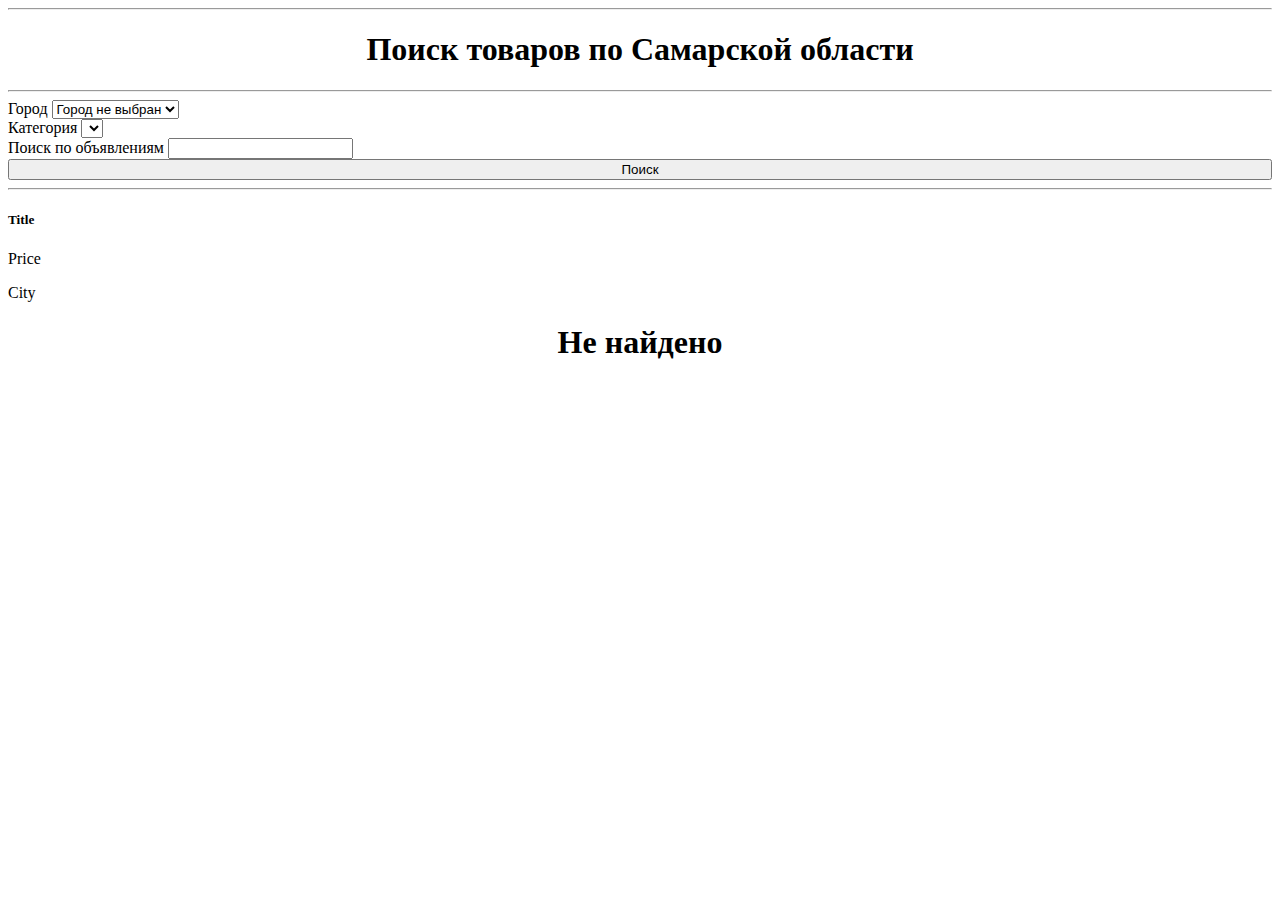
<file: src/main/resources/templates/index.html>
<!DOCTYPE html>
<html lang="ru" xmlns:th="http://www.thymeleaf.org">

<div th:replace="~{template.html :: head-navbar}"></div>
<div th:replace="~{template.html :: navbar}"></div><hr>

<body>

<div class="container-lg">
<h1 style="text-align: center">Поиск товаров по Самарской области</h1><hr>
<form method="get" action="/">
    <div class="form-row">
        <div class="form-group col-md-2">
            <label for="searchCity">Город</label>
            <select id="searchCity" class="form-control">
                <option value="">Город не выбран</option>
                <option value="Самара">Самара</option>
                <option value="Тольятти">Тольятти</option>
                <option value="Сызрань">Сызрань</option>
            </select>
        </div>
        <div class="form-group col-md-2">
            <label for="Category_id">Категория</label>
            <select class="form-control" id="Category_id" th:name="Category_id">
                <option th:each="category : ${categories}" th:value="${category.id}" th:text="${category.name}"></option>
            </select>
        </div>

        <div class="form-group col-md-8">
            <label for="searchWord">Поиск по объявлениям</label>
            <input type="text" name="searchWord" th:value="${searchWord}" class="form-control" id="searchWord">
        </div>
        <button style="width: 100%" type="submit" class="btn btn-dark">Поиск</button>
    </div>
</form>
<hr>
<div class="card-columns" >
    <div th:each="product : ${products}" th:if="${products}">
        <a th:href="@{/product/{id}(id=${product.id})}" class="product-link">
            <div class="card text-white bg-dark my-3 product">
                <div class="card-body">
                    <h5 class="card-title" th:text="${product.title}">Title</h5>
                    <p class="card-text" th:text="${product.price} + ' ₽'">Price</p>
                </div>
                <div class="card-footer" th:text="${product.city}">City</div>
            </div>
        </a>
    </div>
    <h1 style="text-align: center" th:if="${#lists.isEmpty(products)}">Не найдено</h1>
</div>
</div>

</body>
</html>
</file>
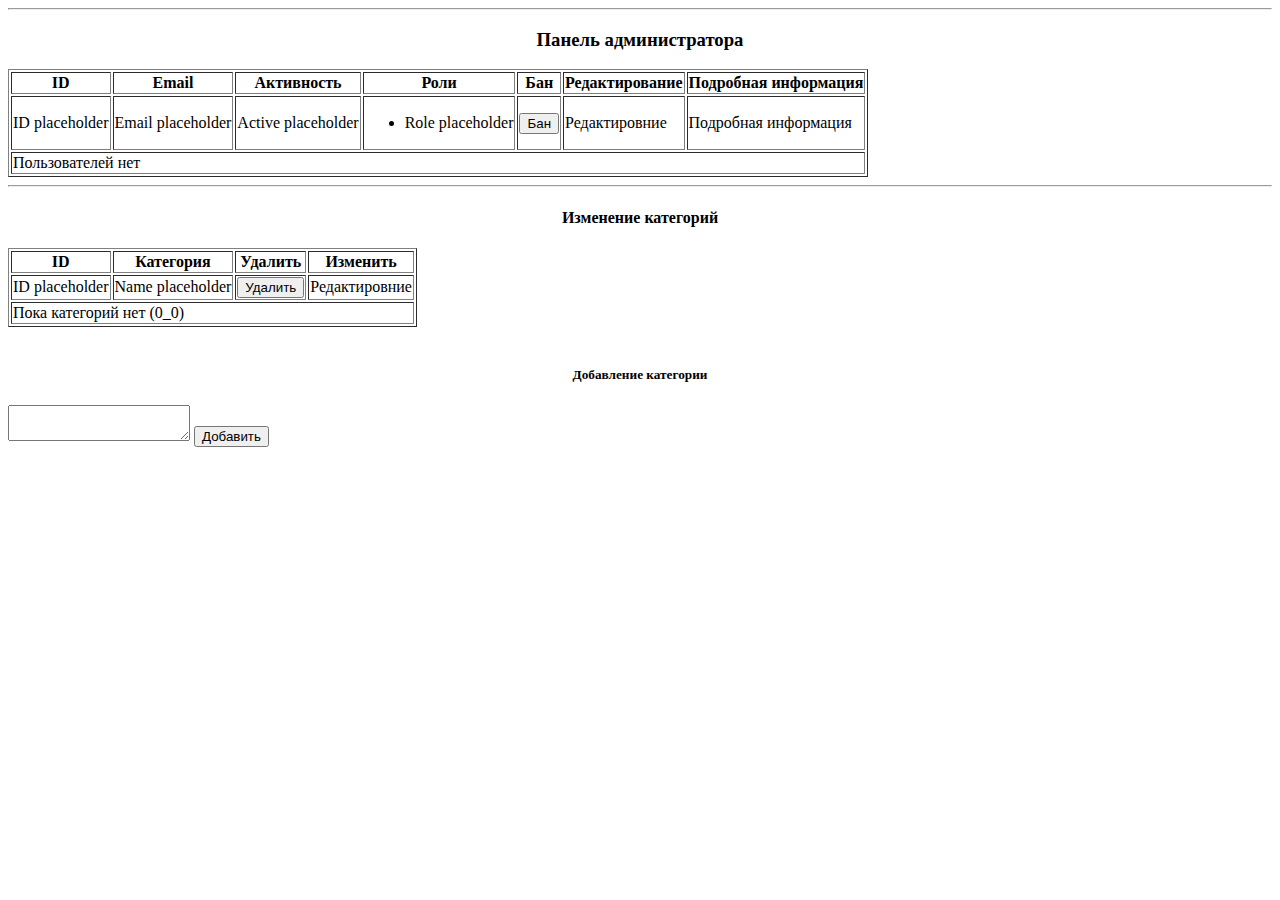
<file: src/main/resources/templates/admin.html>
<!DOCTYPE html>
<html xmlns:th="http://www.thymeleaf.org">
<div th:replace="~{template.html :: head-navbar}"></div>
<div th:replace="~{template.html :: navbar}"></div><hr>
<body>
<h3 align="center">Панель администратора</h3>
<table border="1" class="container mt-4">
    <tr>
        <th>ID</th>
        <th>Email</th>
        <th>Активность</th>
        <th>Роли</th>
        <th>Бан</th>
        <th>Редактирование</th>
        <th>Подробная информация</th>
    </tr>
    <tr th:each="user : ${users}">
        <td th:text="${user.id}">ID placeholder</td>
        <td th:text="${user.email}">Email placeholder</td>
        <td th:text="${user.active ? 'true' : 'false'}">Active placeholder</td>
        <td>
            <ul>
                <li th:each="role : ${user.roles}" th:text="${role}">Role placeholder</li>
            </ul>
        </td>
        <td >
            <form th:action="'/admin/user/ban/' + ${user.id}" method="post">
                <input type="submit" value="Бан"  >
            </form>
        </td>
        <td>
            <a th:href="'/admin/user/edit/' + ${user.id}">Редактировние</a>
        </td>
        <td>
            <a th:href="'/user/' + ${user.id}">Подробная информация</a>
        </td>
    </tr>
    <th:block th:if="${#lists.isEmpty(users)}">
        <tr>
            <td colspan="7">Пользователей нет</td>
        </tr>
    </th:block>
</table>

<hr>
<h4 align="center"> Изменение категорий </h4>
<table border="1" class="container pt-3">
    <tr>
        <th>ID</th>
        <th>Категория</th>
        <th>Удалить</th>
        <th>Изменить</th>

    </tr>
    <tr th:each="category : ${categories}">
        <td th:text="${category.id}">ID placeholder</td>
        <td th:text="${category.name}">Name placeholder</td>
        <td >
            <form th:action="'/admin/category/delete/' + ${category.id}" method="post">
                <input type="submit" value="Удалить"  >
            </form>
        </td>
        <td>
            <a th:href="'/admin/category/edit/' + ${category.id}">Редактировние</a>
        </td>

    </tr>

    <th:block th:if="${#lists.isEmpty(categories)}">
        <tr>
            <td colspan="7">Пока категорий нет (0_0) </td>
        </tr>
    </th:block>
</table>
<br>
<h5 align="center"> Добавление категории </h5>
<form class="container mt-4" action="/admin/category/add/" method="post" enctype="multipart/form-data">
    <textarea required class="form-control" id="name" th:name="name"></textarea>
    <input align="center" type="submit" value="Добавить"  >
</form>

<script th:src="@{https://code.jquery.com/jquery-3.3.1.slim.min.js}"
        integrity="sha384-q8i/X+965DzO0rT7abK41JStQIAqVgRVzpbzo5smXKp4YfRvH+8abtTE1Pi6jizo"
        crossorigin="anonymous"></script>
<script th:src="@{https://cdnjs.cloudflare.com/ajax/libs/popper.js/1.14.3/umd/popper.min.js}"
        integrity="sha384-ZMP7rVo3mIykV+2+9J3UJ46jBk0WLaUAdn689aCwoqbBJiSnjAK/l8WvCWPIPm49"
        crossorigin="anonymous"></script>
<script th:src="@{https://stackpath.bootstrapcdn.com/bootstrap/4.1.1/js/bootstrap.min.js}"
        integrity="sha384-smHYKdLADwkXOn1EmN1qk/HfnUcbVRZyYmZ4qpPea6sjB/pTJ0euyQp0Mk8ck+5T"
        crossorigin="anonymous"></script>

</body>
</html>
</file>
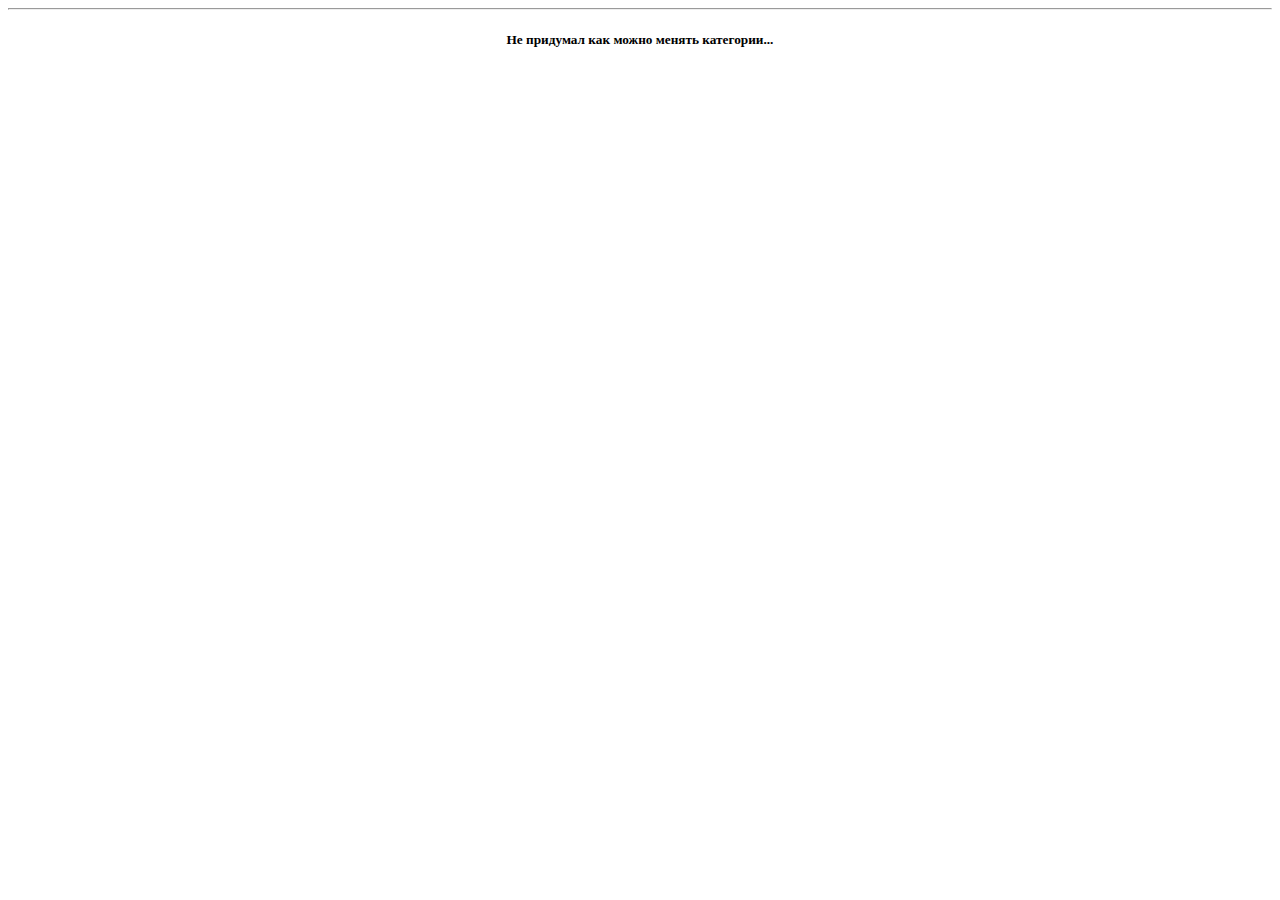
<file: src/main/resources/templates/category_edit.html>
<!DOCTYPE html>
<html xmlns:th="http://www.thymeleaf.org">

<div th:replace="~{template.html :: head-navbar}"></div>
<div th:replace="~{template.html :: navbar}"></div><hr>

<body>
<h5 align="center"> Не придумал как можно менять категории... </h5>


<script th:src="@{https://code.jquery.com/jquery-3.3.1.slim.min.js}"
        integrity="sha384-q8i/X+965DzO0rT7abK41JStQIAqVgRVzpbzo5smXKp4YfRvH+8abtTE1Pi6jizo"
        crossorigin="anonymous"></script>
<script th:src="@{https://cdnjs.cloudflare.com/ajax/libs/popper.js/1.14.3/umd/popper.min.js}"
        integrity="sha384-ZMP7rVo3mIykV+2+9J3UJ46jBk0WLaUAdn689aCwoqbBJiSnjAK/l8WvCWPIPm49"
        crossorigin="anonymous"></script>
<script th:src="@{https://stackpath.bootstrapcdn.com/bootstrap/4.1.1/js/bootstrap.min.js}"
        integrity="sha384-smHYKdLADwkXOn1EmN1qk/HfnUcbVRZyYmZ4qpPea6sjB/pTJ0euyQp0Mk8ck+5T"
        crossorigin="anonymous"></script>

</body>
</html>
</file>
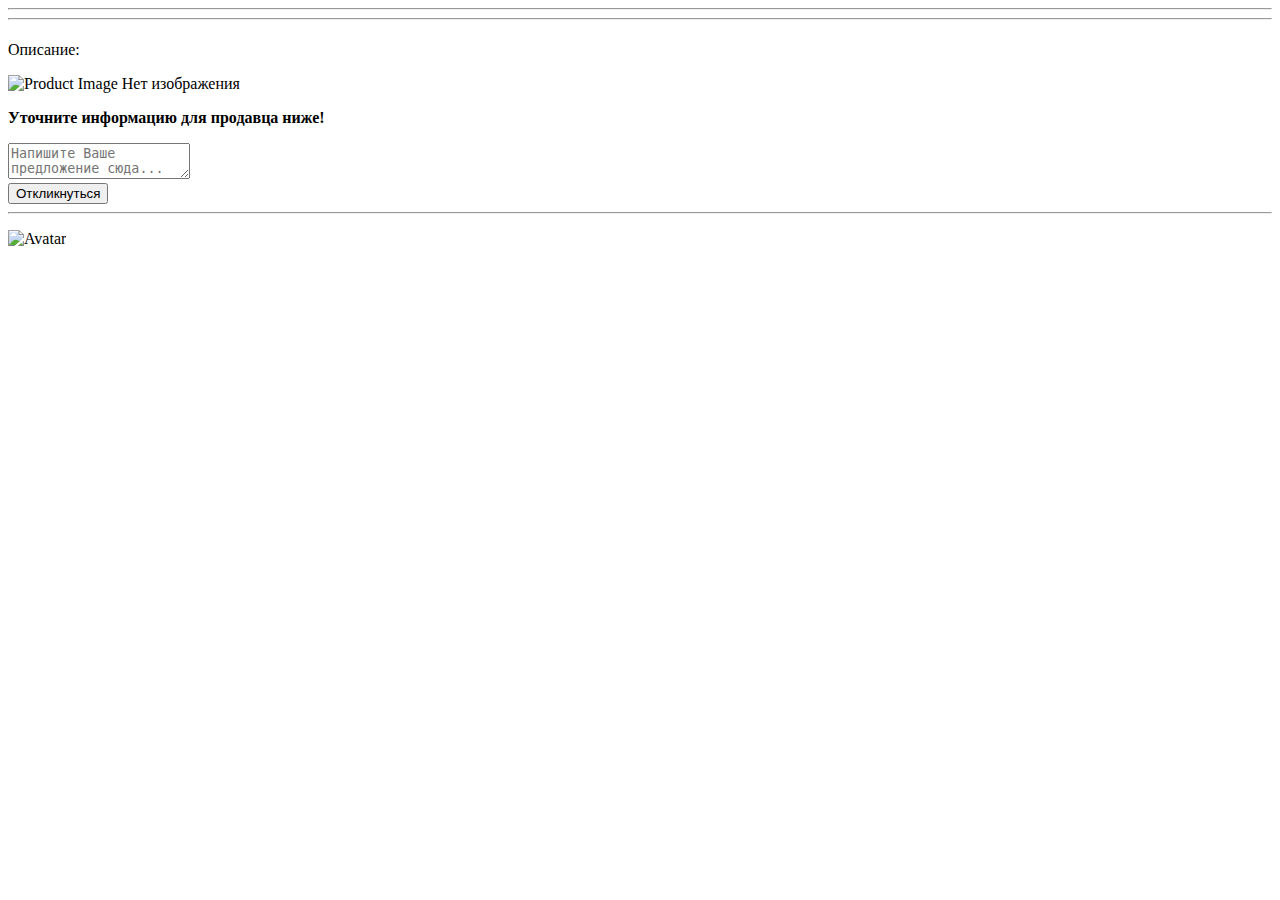
<file: src/main/resources/templates/index_info.html>
<!DOCTYPE html>
<html xmlns:th="http://www.thymeleaf.org" xmlns:sec="https://www.thymeleaf.org/thymeleaf-extras-springsecurity6">
<div th:replace="~{template.html :: head-navbar}"></div>
<div th:replace="~{template.html :: navbar}"></div>
<hr>

<body>
    <hr>

    <h1 class="container mt-4 text-center" th:text="${product.title}"></h1>

    <div class="container">
        <div class="row">
            <div class="col-md-2">
                <div class="d-flex flex-column">
                    <p>Описание:</p>
                    <span th:text="'Цена: ' +  ${product.price} + ' рублей'"></span>
                    <span th:text="'Категория: ' +  ${category.name}"></span>
                    <span th:text="'Город: ' +  ${product.city}"></span>
                    <span th:text="'Номер телефона: ' +  ${main_user.phone}"></span>
                </div>
            </div>
            <div class="col-md-8">
                <div class="text-center">
                    <img th:if="${product.image != null}" th:src="'data:image/jpeg;base64,' + ${product.image}"
                        alt="Product Image" class="img-fluid">
                    <span th:if="${product.image == null}">Нет изображения</span>
                </div>
                <p class="container mt-4 text-center" th:text="${product.description}"></p>
                <form id="myForm" th:action="@{'/product/' + ${product.id}}" method="post"
                    enctype="multipart/form-data">
                    <input type="hidden" name="productId" th:value="${product.id}" />
                    <p class="text-center"><b>Уточните информацию для продавца ниже!</b></p>
                    <textarea required class="form-control mb-3" id="message" name="message"
                        placeholder="Напишите Ваше предложение сюда..."></textarea>
                    <div class="d-flex justify-content-center">
                        <button type="submit" class="btn btn-dark mb-3">Откликнуться</button>
                    </div>
                </form>
                <script>
                    document.getElementById('myForm').addEventListener('submit', function (event) {
                        alert('Сообщение отправлено!');
                    });
                </script>
            </div>
        </div>
    </div>

    <hr>
    <p class="text-center">
        <a th:href="@{/user/{id}(id=${authorProduct.id})}">
            <img th:src="@{/image/avatar.png}" alt="Avatar" width="32" height="32" class="rounded-circle"
                th:alt="${authorProduct.name}">
            <span th:text="${authorProduct.name}"></span>
        </a>
    </p>
    <script th:src="@{https://code.jquery.com/jquery-3.3.1.slim.min.js}"
        integrity="sha384-q8i/X+965DzO0rT7abK41JStQIAqVgRVzpbzo5smXKp4YfRvH+8abtTE1Pi6jizo"
        crossorigin="anonymous"></script>
    <script th:src="@{https://cdnjs.cloudflare.com/ajax/libs/popper.js/1.14.3/umd/popper.min.js}"
        integrity="sha384-ZMP7rVo3mIykV+2+9J3UJ46jBk0WLaUAdn689aCwoqbBJiSnjAK/l8WvCWPIPm49"
        crossorigin="anonymous"></script>
    <script th:src="@{https://stackpath.bootstrapcdn.com/bootstrap/4.1.1/js/bootstrap.min.js}"
        integrity="sha384-smHYKdLADwkXOn1EmN1qk/HfnUcbVRZyYmZ4qpPea6sjB/pTJ0euyQp0Mk8ck+5T"
        crossorigin="anonymous"></script>
</body>

</html>
</file>
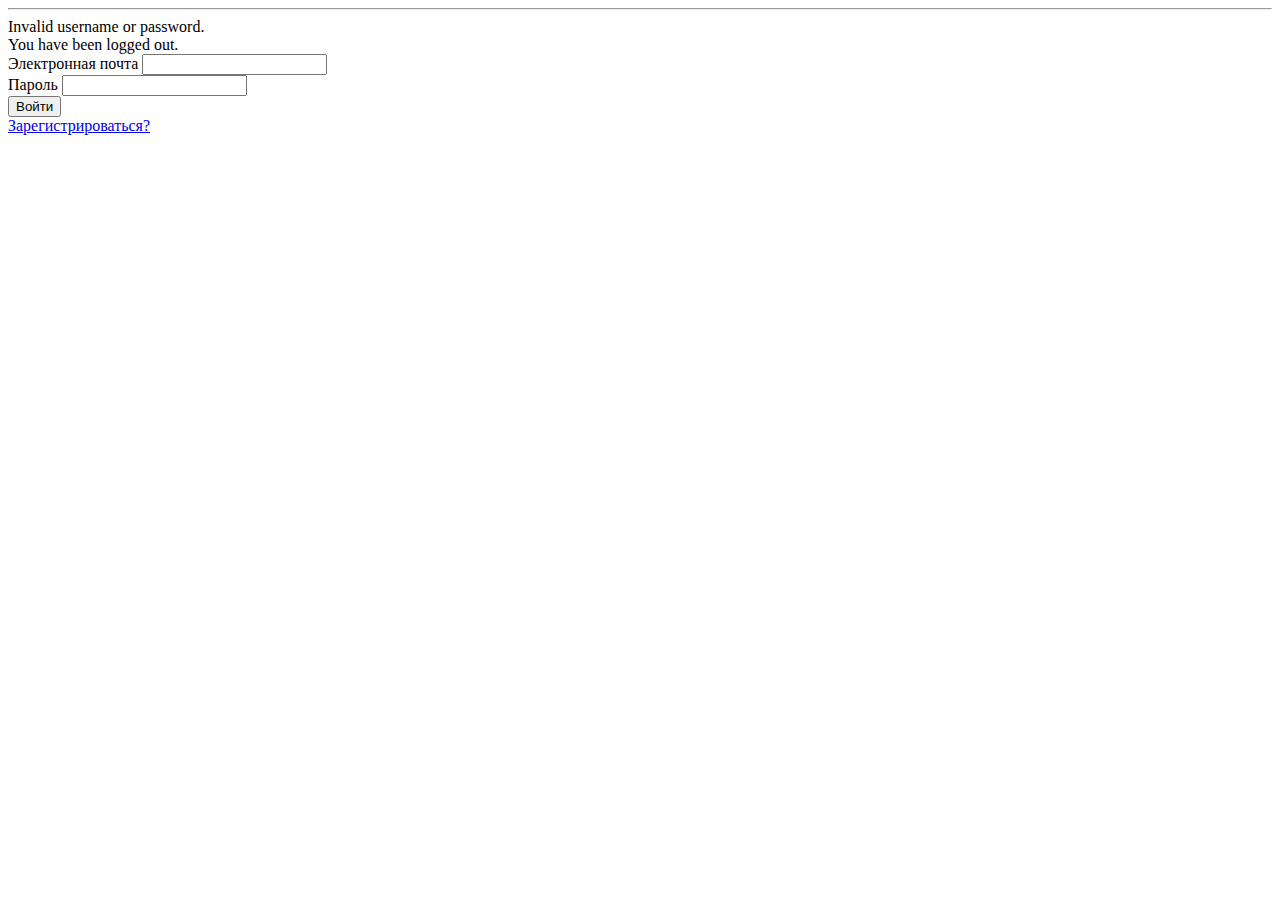
<file: src/main/resources/templates/login.html>
<!DOCTYPE html>
<html lang="en" xmlns:th="https://www.thymeleaf.org">
<div th:replace="~{template.html :: head-navbar}"></div>
<div th:replace="~{template.html :: navbar}"></div><hr>

<div class="container">
    <div th:if="${param.error}" class="alert alert-danger">Invalid username or password.</div>
    <div th:if="${param.logout}" class="alert alert-info">You have been logged out.</div>

    <form th:action="@{/login}" method="post">
        <div class="form-group">
            <label for="email">Электронная почта</label>
            <input type="email" class="form-control" id="email" name="username">
        </div>
        <div class="form-group">
            <label for="password">Пароль</label>
            <input type="password" class="form-control" id="password" name="password">
        </div>
        <div class="d-flex justify-content-center">
            <input type="submit" class="btn btn-dark" value="Войти"/>
        </div>
    </form>

    <div class="d-flex justify-content-center">
        <a href="/registration" class="text-center">Зарегистрироваться?</a>
    </div>
</div>
<script th:src="@{https://code.jquery.com/jquery-3.3.1.slim.min.js}" integrity="sha384-q8i/x+965dzo0rt7abk41jstqiaqvgrvzpbzo5smxkp4yfrvh+8abtte1pi6jizo" crossorigin="anonymous"></script>
<script th:src="@{https://cdnjs.cloudflare.com/ajax/libs/popper.js/1.14.3/umd/popper.min.js}" integrity="sha384-zmp7rvo3miykv+2+9j3uj46jbk0wlauadn689acwoqbbjisnjak/l8wvcwpipm49" crossorigin="anonymous"></script>
<script th:src="@{https://stackpath.bootstrapcdn.com/bootstrap/4.1.1/js/bootstrap.min.js}" integrity="sha384-smhykdladwkxon1emn1qk/hfnucbvrzyymz4qppea6sjb/ptj0euyqp0mk8ck+5t" crossorigin="anonymous"></script>
</body>
</html>
</file>
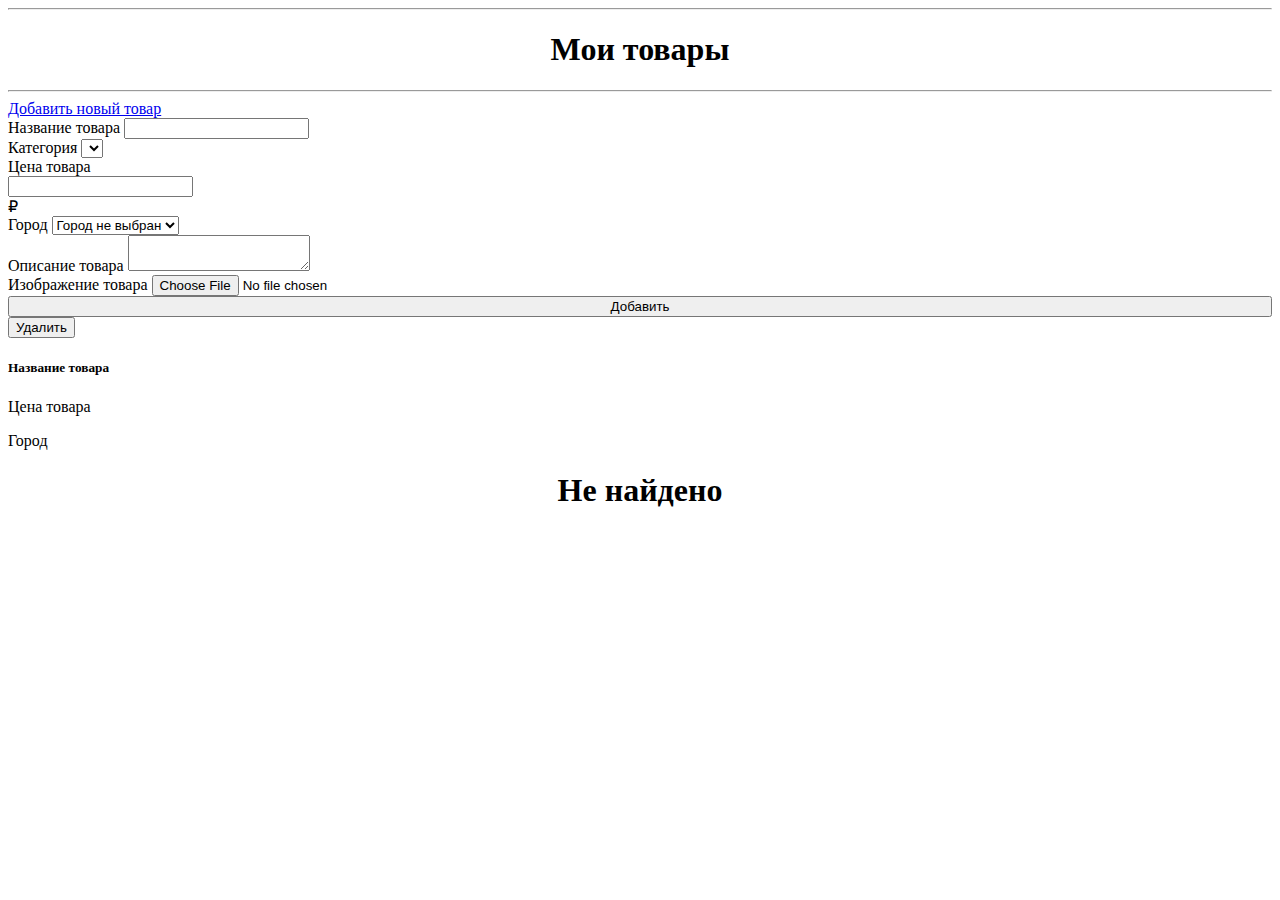
<file: src/main/resources/templates/my_products.html>
<!DOCTYPE html>
<html lang="en" xmlns:th="http://www.w3.org/1999/xhtml">
<div th:replace="~{template.html :: head-navbar}"></div>
<div th:replace="~{template.html :: navbar}"></div><hr>

<body>
<h1 style="text-align: center">Мои товары</h1>
<hr>
<a class="btn btn-dark mt-3 mb-3" style="text-align: center; width: 100%"
   data-toggle="collapse" href="#collapseExample" role="button"
   aria-expanded="true" aria-controls="collapseExample">
    Добавить новый товар
</a>
<div class="collapse mb-3" id="collapseExample" style="">
    <form action="/product/create" method="post" enctype="multipart/form-data">
        <div class="form-group">
            <label for="productName">Название товара</label>
            <input type="text" required class="form-control"
                   id="productName" th:name="title">
        </div>
        <div class="form-group">
            <label for="category">Категория</label>
            <select class="form-control" id="category" th:name="Category_id">
                <option th:each="category : ${categories}" th:value="${category.id}" th:text="${category.name}"></option>
            </select>
        </div>
        <div class="form-group">
            <label for="price">Цена товара</label>
            <div class="input-group mb-3">
                <input type="number" required class="form-control" id="price" th:name="price">
                <div class="input-group-append">
                    <span class="input-group-text">₽</span>
                </div>
            </div>
        </div>

        <div class="form-group">
            <label for="searchCity">Город</label>
            <select id="searchCity" required th:name="city" class="form-control">
                <option value="">Город не выбран</option>
                <option th:value="Cамара">Самара</option>
                <option th:value="Тольятти">Тольятти</option>
                <option th:value="Сызрань">Сызрань</option>
            </select>
        </div>
        <div class="form-group">
            <label for="description">Описание товара</label>
            <textarea required class="form-control" id="description" th:name="description"></textarea>
        </div>
        <div class="form-group">
            <label for="productImage">Изображение товара</label>
            <input type="file" class="form-control-file" id="productImage" name="image">
        </div>
        <button type="submit" class="btn btn-dark" style="width: 100%">Добавить</button>
    </form>

</div>
<div class="card-columns">
    <div th:each="product : ${products}" class="product-link">
        <a th:href="@{/product/{id}(id=${product.id})}" class="product-link">
            <div class="card text-white bg-dark my-3 product">
                <div class="card-top">
                    <form th:action="@{/product/delete/{id}(id=${product.id})}" method="post">
                        <button type="submit" class="btn btn-danger m-3">
                            Удалить
                        </button>
                    </form>
                </div>
                <div class="card-body">
                    <h5 class="card-title" th:text="${product.title}">Название товара</h5>
                    <p class="card-text" th:text="${product.price} + ' ₽'">Цена товара</p>
                </div>
                <div class="card-footer" th:text="${product.city}">
                    Город
                </div>
            </div>
        </a>
    </div>
    <div th:if="${#lists.isEmpty(products)}" style="text-align: center">
        <h1>Не найдено</h1>
    </div>
</div>

<script th:src="@{https://code.jquery.com/jquery-3.3.1.slim.min.js}"
        integrity="sha384-q8i/X+965DzO0rT7abK41JStQIAqVgRVzpbzo5smXKp4YfRvH+8abtTE1Pi6jizo"
        crossorigin="anonymous"></script>
<script th:src="@{https://cdnjs.cloudflare.com/ajax/libs/popper.js/1.14.3/umd/popper.min.js}"
        integrity="sha384-ZMP7rVo3mIykV+2+9J3UJ46jBk0WLaUAdn689aCwoqbBJiSnjAK/l8WvCWPIPm49"
        crossorigin="anonymous"></script>
<script th:src="@{https://stackpath.bootstrapcdn.com/bootstrap/4.1.1/js/bootstrap.min.js}"
        integrity="sha384-smHYKdLADwkXOn1EmN1qk/HfnUcbVRZyYmZ4qpPea6sjB/pTJ0euyQp0Mk8ck+5T"
        crossorigin="anonymous"></script>

</body>
</html>
</file>
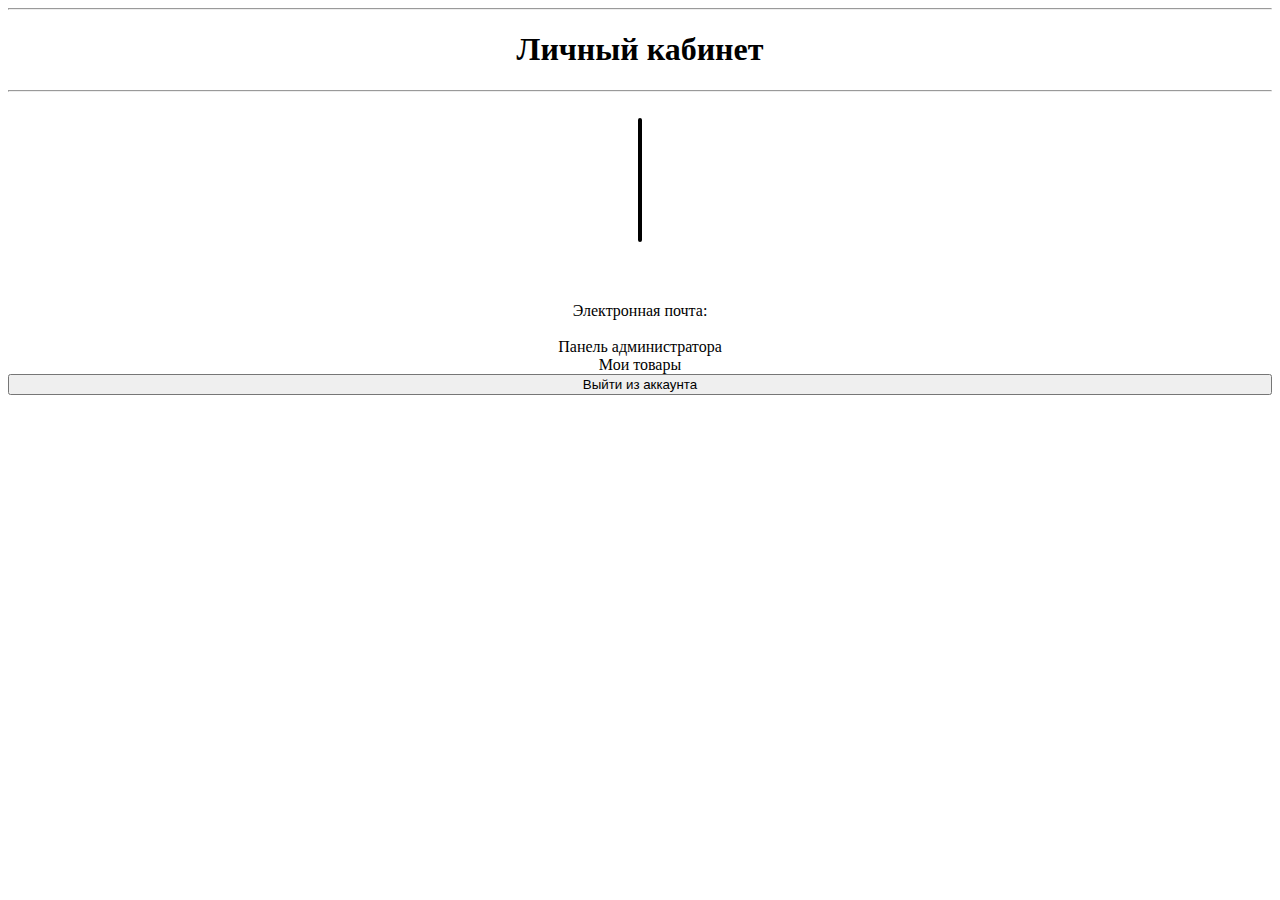
<file: src/main/resources/templates/profile.html>
<!DOCTYPE html>
<html lang="en" xmlns:th="http://www.w3.org/1999/xhtml">

<div th:replace="~{template.html :: head-navbar}"></div>
<div th:replace="~{template.html :: navbar}"></div><hr>

<body>
<h1 style="text-align: center">Личный кабинет</h1><hr>
<br>
<div style="text-align: center">
  <img th:src="@{/image/avatar.png}"
       style="border:2px solid black; border-radius: 20px" height="120">
  <br>
  <br>
  <h2 th:text="${user.name}"></h2>
  <br>
  Электронная почта: <b th:text="${user.email}"></b>
  <br>
  <br>
  <div th:if="${user.admin}">
    <a class="btn btn-dark mb-3" style="text-align: center; width: 100%"
       th:href="@{/admin}">
      Панель администратора
    </a><br>
  </div>
  <a class="btn btn-dark mb-3" style="text-align: center; width: 100%"
     th:href="@{/my/products}">
    Мои товары
  </a>
  <form action="#" th:action="@{/logout}" method="post">
    <button type="submit" style="text-align: center; width: 100%" class="btn btn-danger mb-2">
      Выйти из аккаунта
    </button>
  </form>
</div>

<script th:src="@{https://code.jquery.com/jquery-3.3.1.slim.min.js}"
        integrity="sha384-q8i/X+965DzO0rT7abK41JStQIAqVgRVzpbzo5smXKp4YfRvH+8abtTE1Pi6jizo"
        crossorigin="anonymous"></script>
<script th:src="@{https://cdnjs.cloudflare.com/ajax/libs/popper.js/1.14.3/umd/popper.min.js}"
        integrity="sha384-ZMP7rVo3mIykV+2+9J3UJ46jBk0WLaUAdn689aCwoqbBJiSnjAK/l8WvCWPIPm49"
        crossorigin="anonymous"></script>
<script th:src="@{https://stackpath.bootstrapcdn.com/bootstrap/4.1.1/js/bootstrap.min.js}"
        integrity="sha384-smHYKdLADwkXOn1EmN1qk/HfnUcbVRZyYmZ4qpPea6sjB/pTJ0euyQp0Mk8ck+5T"
        crossorigin="anonymous"></script>

</body>
</html>
</file>
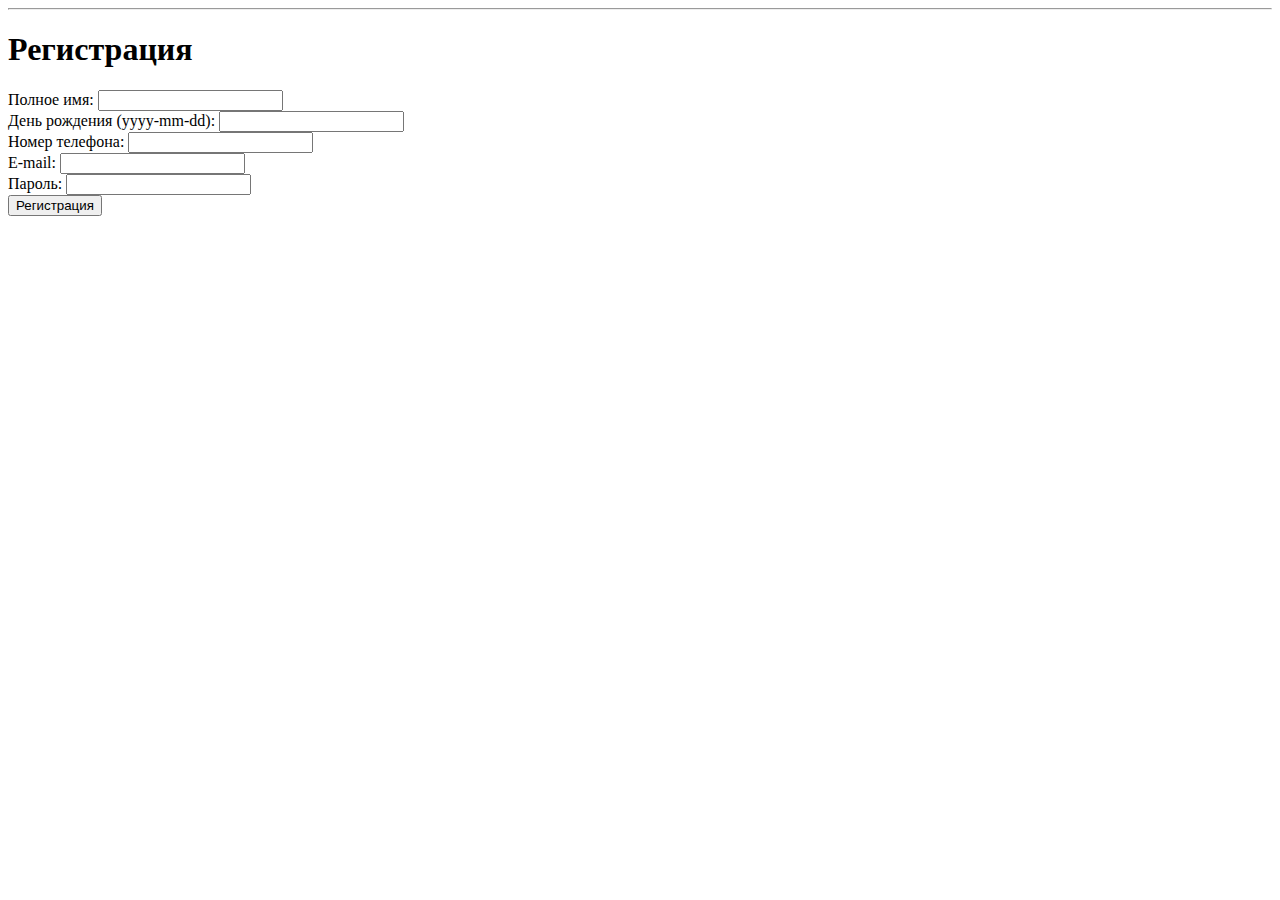
<file: src/main/resources/templates/registration.html>
<!DOCTYPE html>
<html lang="en" xmlns:th="http://www.thymeleaf.org">
<div th:replace="~{template.html :: head-navbar}"></div>
<div th:replace="~{template.html :: navbar}"></div><hr>
<body>
<div class="container mt-5">
    <div class="row justify-content-center">
        <div class="col-md-6">
            <div class="card">
                <div class="card-header">
                    <h1 class="text-center">Регистрация</h1>
                </div>
                <div class="card-body">
                    <form th:action="@{/registration}" method="post" th:object="${user}">
                        <div class="form-group">
                            <label for="name">Полное имя:</label>
                            <input type="text" class="form-control" id="name" name="name" th:field="*{name}" />
                        </div>
                        <div class="form-group">
                            <label for="birthday">День рождения (yyyy-mm-dd):</label>
                            <input type="text" class="form-control" id="birthday" name="birthday" th:field="*{birthday}" />
                        </div>
                        <div class="form-group">
                            <label for="phone">Номер телефона:</label>
                            <input type="text" class="form-control" id="phone" name="phone" th:field="*{phone}" />
                        </div>
                        <div class="form-group">
                            <label for="email">E-mail:</label>
                            <input type="email" class="form-control" id="email" name="email" th:field="*{email}" />
                        </div>
                        <div class="form-group">
                            <label for="password">Пароль:</label>
                            <input type="password" class="form-control" id="password" name="password" th:field="*{password}" />
                        </div>
                        <div class="text-center">
                            <button type="submit" class="btn btn-dark">Регистрация</button>
                        </div>
                    </form>
                </div>
            </div>
        </div>
    </div>
</div>

<script th:src="@{https://code.jquery.com/jquery-3.3.1.slim.min.js}"
        integrity="sha384-q8i/X+965DzO0rT7abK41JStQIAqVgRVzpbzo5smXKp4YfRvH+8abtTE1Pi6jizo"
        crossorigin="anonymous"></script>
<script th:src="@{https://cdnjs.cloudflare.com/ajax/libs/popper.js/1.14.3/umd/popper.min.js}"
        integrity="sha384-ZMP7rVo3mIykV+2+9J3UJ46jBk0WLaUAdn689aCwoqbBJiSnjAK/l8WvCWPIPm49"
        crossorigin="anonymous"></script>
<script th:src="@{https://stackpath.bootstrapcdn.com/bootstrap/4.1.1/js/bootstrap.min.js}"
        integrity="sha384-smHYKdLADwkXOn1EmN1qk/HfnUcbVRZyYmZ4qpPea6sjB/pTJ0euyQp0Mk8ck+5T"
        crossorigin="anonymous"></script>

</body>
</html>
</file>
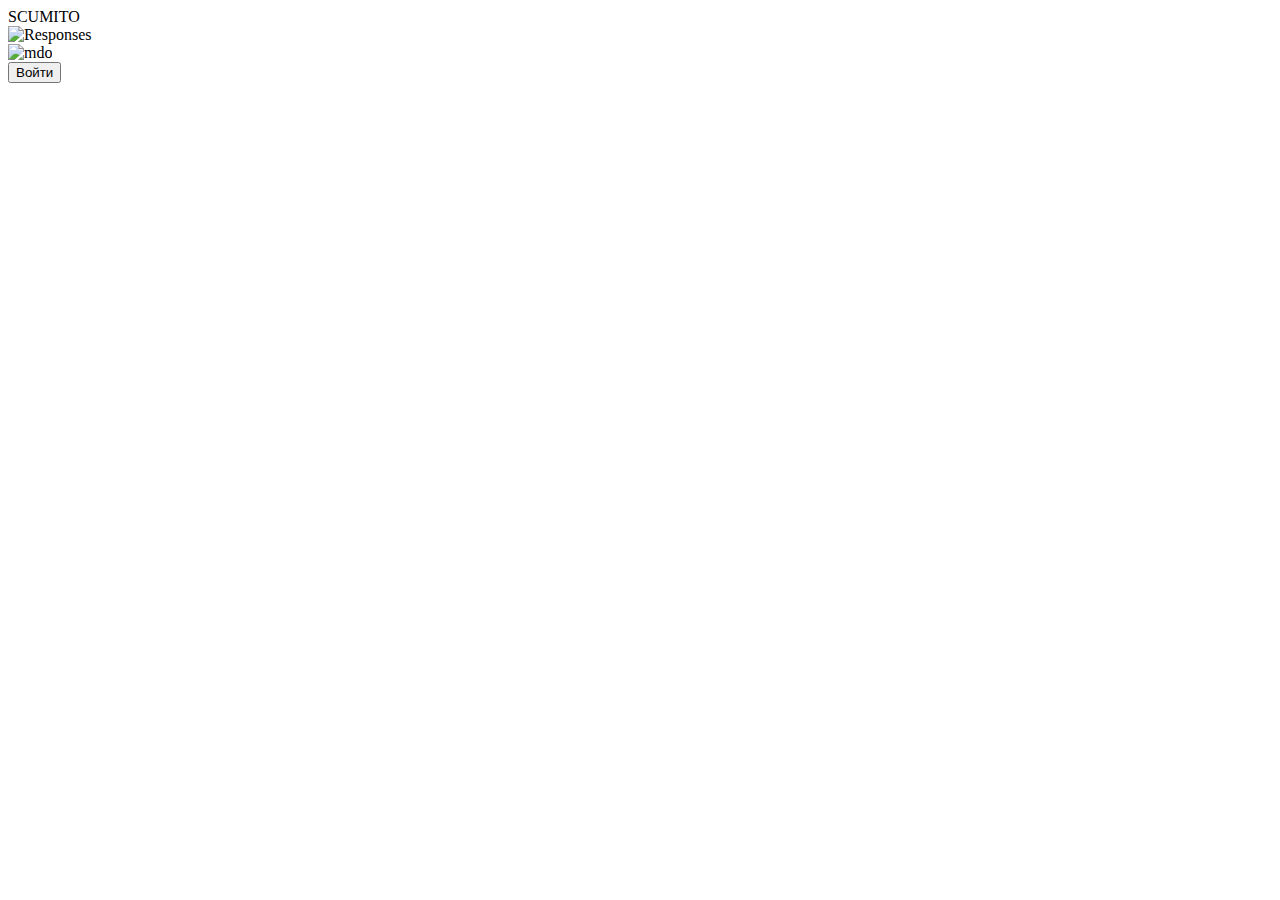
<file: src/main/resources/templates/template.html>
<!DOCTYPE html>
<html xmlns:th="http://www.thymeleaf.org" lang="ru">
<head th:fragment="head-navbar">
  <meta charset="UTF-8">
  <meta name="viewport" content="width=device-width, initial-scale=1, shrink-to-fit=no">

  <link rel="stylesheet" th:href="@{/static/bootstrap.css}">

  <title>SCUMITO</title>
</head>
<body>
  <nav class="navbar navbar-dark bg-dark" th:fragment="navbar">
    <div class="container-fluid">
      <a th:href="@{/}">
        <span class="navbar-brand mb-0 h1">SCUMITO</span>
      </a>
      <div th:if="${user.email != null}" class="dropdown text-end">
        <a th:href="@{/responses}" class="navbar-responses">
          <img th:src="@{/image/responses.png}" alt="Responses" width="32" height="32">
        </a>
      </div>
      
      <div th:if="${user.email != null}" class="dropdown text-end">
        <a th:href="@{/profile}">
          <img th:src="@{/image/avatar.png}" alt="mdo"
               width="32" height="32" class="rounded-circle">
        </a>
      </div>
      <button th:if="${user.email == null}" class="btn btn-light my-2 my-sm-0" type="button"
              th:onclick="|window.location.href = '@{/login}'|">
        Войти
      </button>
    </div>
  </nav>
  

<script th:src="@{https://code.jquery.com/jquery-3.3.1.slim.min.js}"
        integrity="sha384-q8i/X+965DzO0rT7abK41JStQIAqVgRVzpbzo5smXKp4YfRvH+8abtTE1Pi6jizo"
        crossorigin="anonymous"></script>
<script th:src="@{https://cdnjs.cloudflare.com/ajax/libs/popper.js/1.14.3/umd/popper.min.js}"
        integrity="sha384-ZMP7rVo3mIykV+2+9J3UJ46jBk0WLaUAdn689aCwoqbBJiSnjAK/l8WvCWPIPm49"
        crossorigin="anonymous"></script>
<script th:src="@{https://stackpath.bootstrapcdn.com/bootstrap/4.1.1/js/bootstrap.min.js}"
        integrity="sha384-smHYKdLADwkXOn1EmN1qk/HfnUcbVRZyYmZ4qpPea6sjB/pTJ0euyQp0Mk8ck+5T"
        crossorigin="anonymous"></script>
</body>
</html>
</file>
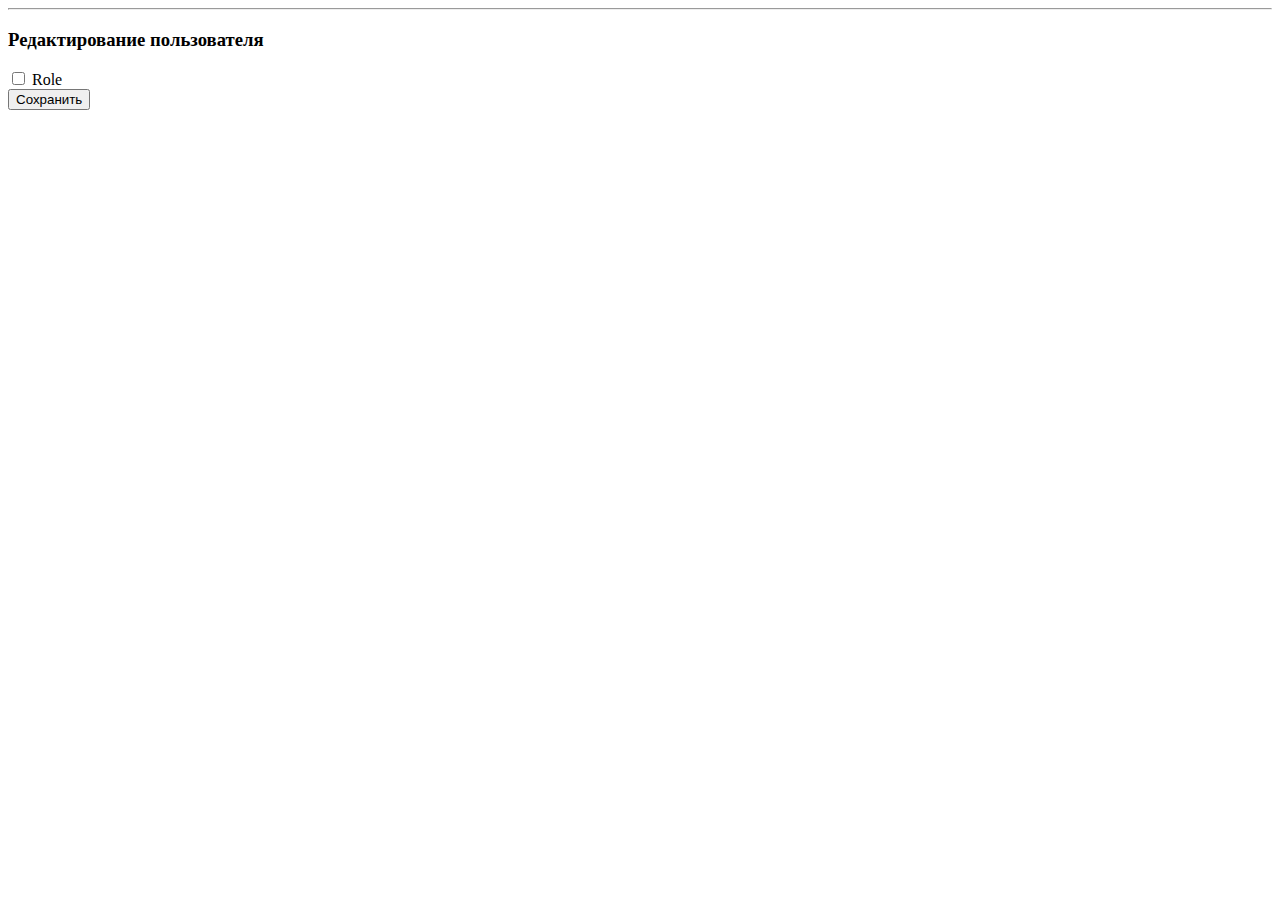
<file: src/main/resources/templates/user_edit.html>
<!DOCTYPE html>
<html xmlns:th="http://www.thymeleaf.org">
<div th:replace="~{template.html :: head-navbar}"></div>
<div th:replace="~{template.html :: navbar}"></div><hr>
<body>
<h3 th:text="'Редактирование пользователя ' + ${user.name}">Редактирование пользователя</h3>
<form action="/admin/user/edit" method="post">
  <!-- Loop through roles using Thymeleaf -->
  <div th:each="role : ${roles}">
    <label>
      <!-- Here we are setting the checkbox to be checked if the user has the role -->
      <input type="checkbox" th:name="${role}"
             th:checked="${#lists.contains(user.roles, role)}" th:value="${role}" />
      <span th:text="${role}">Role</span>
    </label>
  </div>
  <!-- Hidden fields to pass the user ID and CSRF token -->
  <input type="hidden" th:value="${user.id}" name="userId">
  <button type="submit">Сохранить</button>
</form>

<script th:src="@{https://code.jquery.com/jquery-3.3.1.slim.min.js}"
        integrity="sha384-q8i/X+965DzO0rT7abK41JStQIAqVgRVzpbzo5smXKp4YfRvH+8abtTE1Pi6jizo"
        crossorigin="anonymous"></script>
<script th:src="@{https://cdnjs.cloudflare.com/ajax/libs/popper.js/1.14.3/umd/popper.min.js}"
        integrity="sha384-ZMP7rVo3mIykV+2+9J3UJ46jBk0WLaUAdn689aCwoqbBJiSnjAK/l8WvCWPIPm49"
        crossorigin="anonymous"></script>
<script th:src="@{https://stackpath.bootstrapcdn.com/bootstrap/4.1.1/js/bootstrap.min.js}"
        integrity="sha384-smHYKdLADwkXOn1EmN1qk/HfnUcbVRZyYmZ4qpPea6sjB/pTJ0euyQp0Mk8ck+5T"
        crossorigin="anonymous"></script>

</body>
</html>
</file>
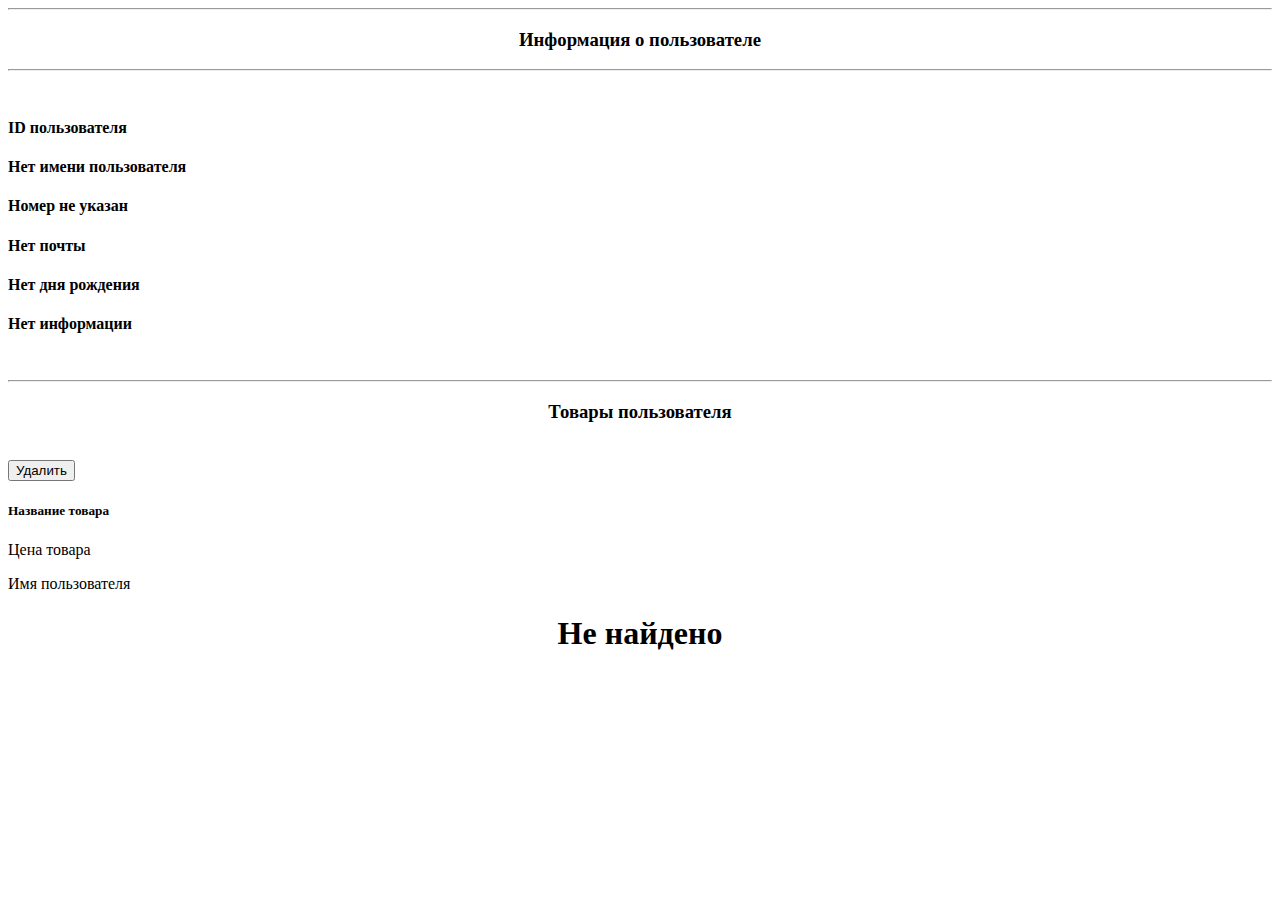
<file: src/main/resources/templates/user_info.html>
<!DOCTYPE html>
<html lang="en" xmlns:th="http://www.thymeleaf.org">
<div th:replace="~{template.html :: head-navbar}"></div>
<div th:replace="~{template.html :: navbar}"></div>
<hr>

<body>
  <h3 style="text-align: center">Информация о пользователе</h3>
  <hr>
  <div class="container mt-5">
    <div class="row justify-content-center">
      <div class="col-md-6">
        <div class="card">
          <div class="card-body">
            <div class="text-center">
              <img th:src="@{/image/avatar.png}" class="img-fluid rounded" style="max-height: 150px;">
              <h4 class="mt-3" th:text="${user.id}">ID пользователя</h4>
              <h4 th:text="'Имя пользователя: ' + ${user.name}">Нет имени пользователя</h4>
              <h4 th:text="'Номер телефона: ' + ${user.phone}">Номер не указан</h4>
              <h4 th:text="'Почта: ' + ${user.email}">Нет почты</h4>
              <h4 th:text="'День рождения: ' + ${user.birthday}">Нет дня рождения</h4>
              <h4 th:text="'Реклама: ' + ${user.active}"> Нет информации</h4>
            </div>
          </div>
        </div>
      </div>
    </div>
  </div>
  <br>
  <hr>
  <h3 style="text-align: center" th:text="'Товары пользователя ' + ${user.name}">Товары пользователя</h3>
  <br>
  <div class="card-columns">
    <div th:each="product : ${products}">
      <a th:href="@{/product/{id}(id=${product.id})}" class="product-link">
        <div class="card text-white bg-dark my-3 product">
          <div class="card-top">
            <form th:action="@{/user/{user_id}/{id} (id=${product.id}, user_id=${user.id})}" method="post">
              <div th:if="${userByPrincipal.admin}">
                <button type="submit" class="btn btn-danger m-3">
                  Удалить
                </button>
              </div>
            </form>
          </div>
          <div class="card-body">
            <h5 class="card-title" th:text="${product.title}">Название товара</h5>
            <p class="card-text" th:text="${product.price} + ' ₽'">Цена товара</p>
          </div>
          <div class="card-footer" th:text="${product.user.name}">Имя пользователя</div>
        </div>
      </a>
    </div>
    <h1 style="text-align: center" th:if="${products.isEmpty()}">Не найдено</h1>
  </div>

  <script th:src="@{https://code.jquery.com/jquery-3.3.1.slim.min.js}"
    integrity="sha384-q8i/X+965DzO0rT7abK41JStQIAqVgRVzpbzo5smXKp4YfRvH+8abtTE1Pi6jizo"
    crossorigin="anonymous"></script>
  <script th:src="@{https://cdnjs.cloudflare.com/ajax/libs/popper.js/1.14.3/umd/popper.min.js}"
    integrity="sha384-ZMP7rVo3mIykV+2+9J3UJ46jBk0WLaUAdn689aCwoqbBJiSnjAK/l8WvCWPIPm49"
    crossorigin="anonymous"></script>
  <script th:src="@{https://stackpath.bootstrapcdn.com/bootstrap/4.1.1/js/bootstrap.min.js}"
    integrity="sha384-smHYKdLADwkXOn1EmN1qk/HfnUcbVRZyYmZ4qpPea6sjB/pTJ0euyQp0Mk8ck+5T"
    crossorigin="anonymous"></script>

</body>

</html>
</file>
